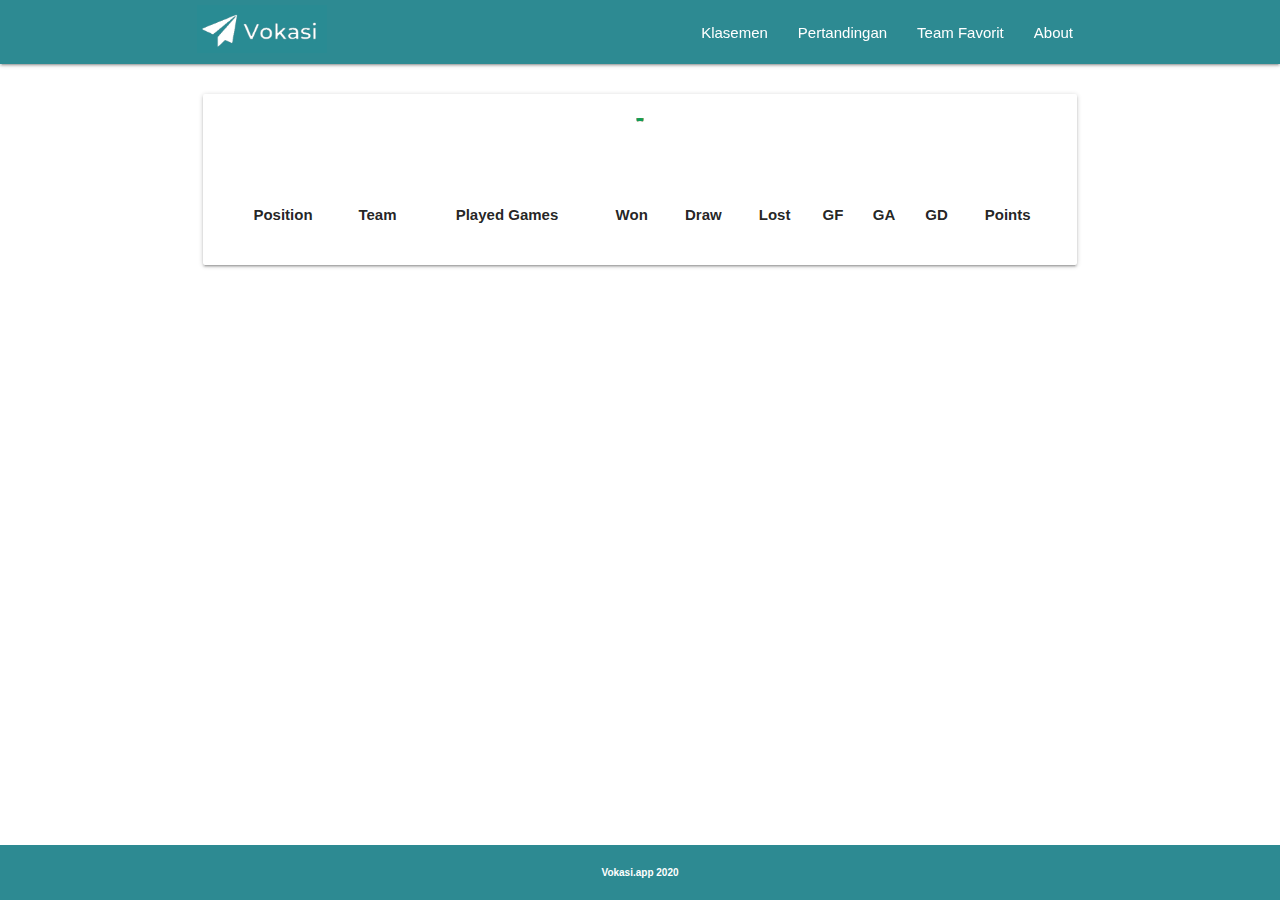
<file: public/index.html>
<!DOCTYPE html>
<html lang="en">

<head>
    <meta charset="UTF-8">
    <meta name="viewport" content="width=device-width, initial-scale=1.0">
    <meta http-equiv="X-UA-Compatible" content="ie=edge">
    <title>Vokasi</title>
    <meta name="theme-color" content="#2D8A92" />
    <link rel="manifest" href="manifest.json">
    <link rel="stylesheet" href="./css/materialize.css">
    <link rel="stylesheet" href="./css/style.css">
    <link rel="apple-touch-icon" sizes="57x57" href="./asset/icon/apple-icon-57x57.png">
    <link rel="apple-touch-icon" sizes="60x60" href="./asset/icon/apple-icon-60x60.png">
    <link rel="apple-touch-icon" sizes="72x72" href="./asset/icon/apple-icon-72x72.png">
    <link rel="apple-touch-icon" sizes="76x76" href="./asset/icon/apple-icon-76x76.png">
    <link rel="apple-touch-icon" sizes="114x114" href="./asset/icon/apple-icon-114x114.png">
    <link rel="apple-touch-icon" sizes="120x120" href="./asset/icon/apple-icon-120x120.png">
    <link rel="apple-touch-icon" sizes="144x144" href="./asset/icon/apple-icon-144x144.png">
    <link rel="apple-touch-icon" sizes="152x152" href="./asset/icon/apple-icon-152x152.png">
    <link rel="apple-touch-icon" sizes="180x180" href="./asset/icon/apple-icon-180x180.png">
    <link rel="icon" type="image/png" sizes="192x192"  href="./asset/icon/android-icon-192x192.png">
    <link rel="icon" type="image/png" sizes="32x32" href="./asset/icon/favicon-32x32.png">
    <link rel="icon" type="image/png" sizes="96x96" href="./asset/icon/favicon-96x96.png">
    <link rel="icon" type="image/png" sizes="16x16" href="./asset/icon/favicon-16x16.png">
    <meta name="msapplication-TileColor" content="#2D8A92">
    <meta name="msapplication-TileImage" content="./asset/icon/ms-icon-144x144.png">
    
</head>

<body>
    <header>
         <!-- Dekstop -->
         <div class="navbar-fixed">
            <nav>
                <div class="nav-wrapper container">
                    <a href="#" class="brand-logo"><img class="vokasi_logo" src="asset/icon/vokasitext.png" alt="vokasi_logo"></a>
                    <a href="#" data-target="mobile-nav" class="sidenav-trigger">☰</a>

                    <ul class="topnav right hide-on-med-and-down">

                    </ul>
                </div>
            </nav>
        </div>

        <!-- Mobile -->
        <ul id="mobile-nav" class="sidenav">
            <li>
                <ul class="mobilenav">
                </ul>
            </li>
        </ul>
    </header>
    <main>

        <div class="container">
            <div class="row justify-center f-column align-item-center center-align">
                <div class="col s12 m12 l12" id="main-display">

                    <div class="preloader-background">
                        <div class="preloader-wrapper small active">
                            <div class="spinner-layer spinner-green-only">
                                <div class="circle-clipper left">
                                    <div class="circle"></div>
                                </div>
                                <div class="gap-patch">
                                    <div class="circle"></div>
                                </div>
                                <div class="circle-clipper right">
                                    <div class="circle"></div>
                                </div>
                            </div>
                        </div>
                    </div>

                </div>
            </div>
        </div>
    </main>

    <footer>
        <p>Vokasi.app 2020</p>
    </footer>

    <script src="./js/sw-register.js"></script>
    <script src="./js/api.js" defer></script>
    <script src="./js/idb.js" defer></script>
    <script src="./js/database.js" defer></script>
    <script src="./js/nav.js" defer></script>
    <script src="./js/materialize.js" defer></script>
    <script src="./js/script.js" defer></script>

    
    
</body>

</html>
</file>
<file: public/css/style.css>
h1,h2,h3,h4,h5{
      margin-block-start: 0em;
      margin-block-end: 0em;
      margin-inline-start: 0px;
      margin-inline-end: 0px;
  }

    p{
    margin: 0;  
  }

    main{
        font-family: Poppins, sans-serif
    }

    html {
        box-sizing: border-box;
    }

    *, *:before, *:after {
        box-sizing: inherit;
    }

    body {
        display: flex;
        flex-direction: column;
        min-height: 100vh;
    }

    #body-content{
        min-height: 600px;
    }

    .vokasi_logo{
        width: 130px;
        margin:0 5px -10px 5px;
    }
    .brand-logo{
        font-weight: bold !important;
    }

    footer {
        padding: 20px;
        color: white;
        background-color: #2D8A92;
        text-align: center;
        font-weight: bold;
        font-size: 10px;
        flex: 0 0 20px;
        margin-top: auto;
        width: 100%;
    }

 .theme-vokasi {
    background-color: #2D8A92 !important;
  }

  nav{
      background-color:  #2D8A92  !important;
  }
  .waves-effect.waves-cyan .waves-ripple {
       background-color: #2D8A92 ;
  }
  .preloader-background {
      display: flex;
      align-items: center;
      justify-content: center;
      background-color: rgb(255, 255, 255);	
      position: fixed;
      z-index: 1000;
      top: 0;
      left: 0;
      right: 0;
      bottom: 0;	
  }
  .fade-out{
      display: none !important;
  }

  .a-img-club-klasemen{
    float: left;
    width:22px;
    height:22px;
    margin-right: 20px;
}

  @media only screen and (max-width : 600px){
      .team-wraper-top{
          display: block !important;
      }
      .a-img-club-klasemen{
        float: none !important;
    }
  }
  

  main{
      padding: 0em 0;
      flex: 1 0 auto;
  }
  /* Home */
  img.cres{
      height: 4em;
      margin-right: .5em;
  }
  /* Team */
  .team-logo{
      max-height: 40vh;
  }
  .team-name {
      min-height: 100% !important;
  }
  /* Match */
  #match .card{
      height: 200px;
  }

   .tinggi{
        height: 200px;
    }

  .tentang{
    margin-top: 50px;
    text-align: center;
    }

    .tentang h6 {
    font-weight: bold;
    font-size: 22px !important;
    color: #263238;
    }

    .job{
        font-size: 12px !important;
        font-weight: normal;
    }

    img.profil {
        width:120px ;
        border-radius: 50%;
    }   
    
  
  .d-flex{
      display: flex;
  }
  .f-width-100 > *{
      width: 100%;
      scale: 1;
  }
  .f-wrap{
      flex-wrap: wrap;
      flex-direction: row;
  }
  .justify-center{
      display: flex;
      justify-content: center;
  }
  .justify-center > {
      margin-left: 0 !important;
  }
  .align-item-center{
      display: flex;
      align-items: center;
  }
  .space-betwen{
      justify-content: space-between;
  }
  .f-column{
      flex-direction: column !important;
  }

  /* padding */
  .p-0{
      padding: 0 !important;
  }
  .p-2{
      padding: 2em;
  }
  .pt-1{
      padding-top: 1em;
  }
  .pt-2{
      padding-top: 2em;
  }
  .pt-3{
      padding-top: 3em;
  }
  /* margin */
  .mb-0{
      margin-bottom: 0;
  }
  .mb-1{
      margin-bottom: 1em;
  }

  .btn{
    background-color:#2D8A92;
    }

    .fav-btn{
        background-color: #2D8A92;
    }
</file>
